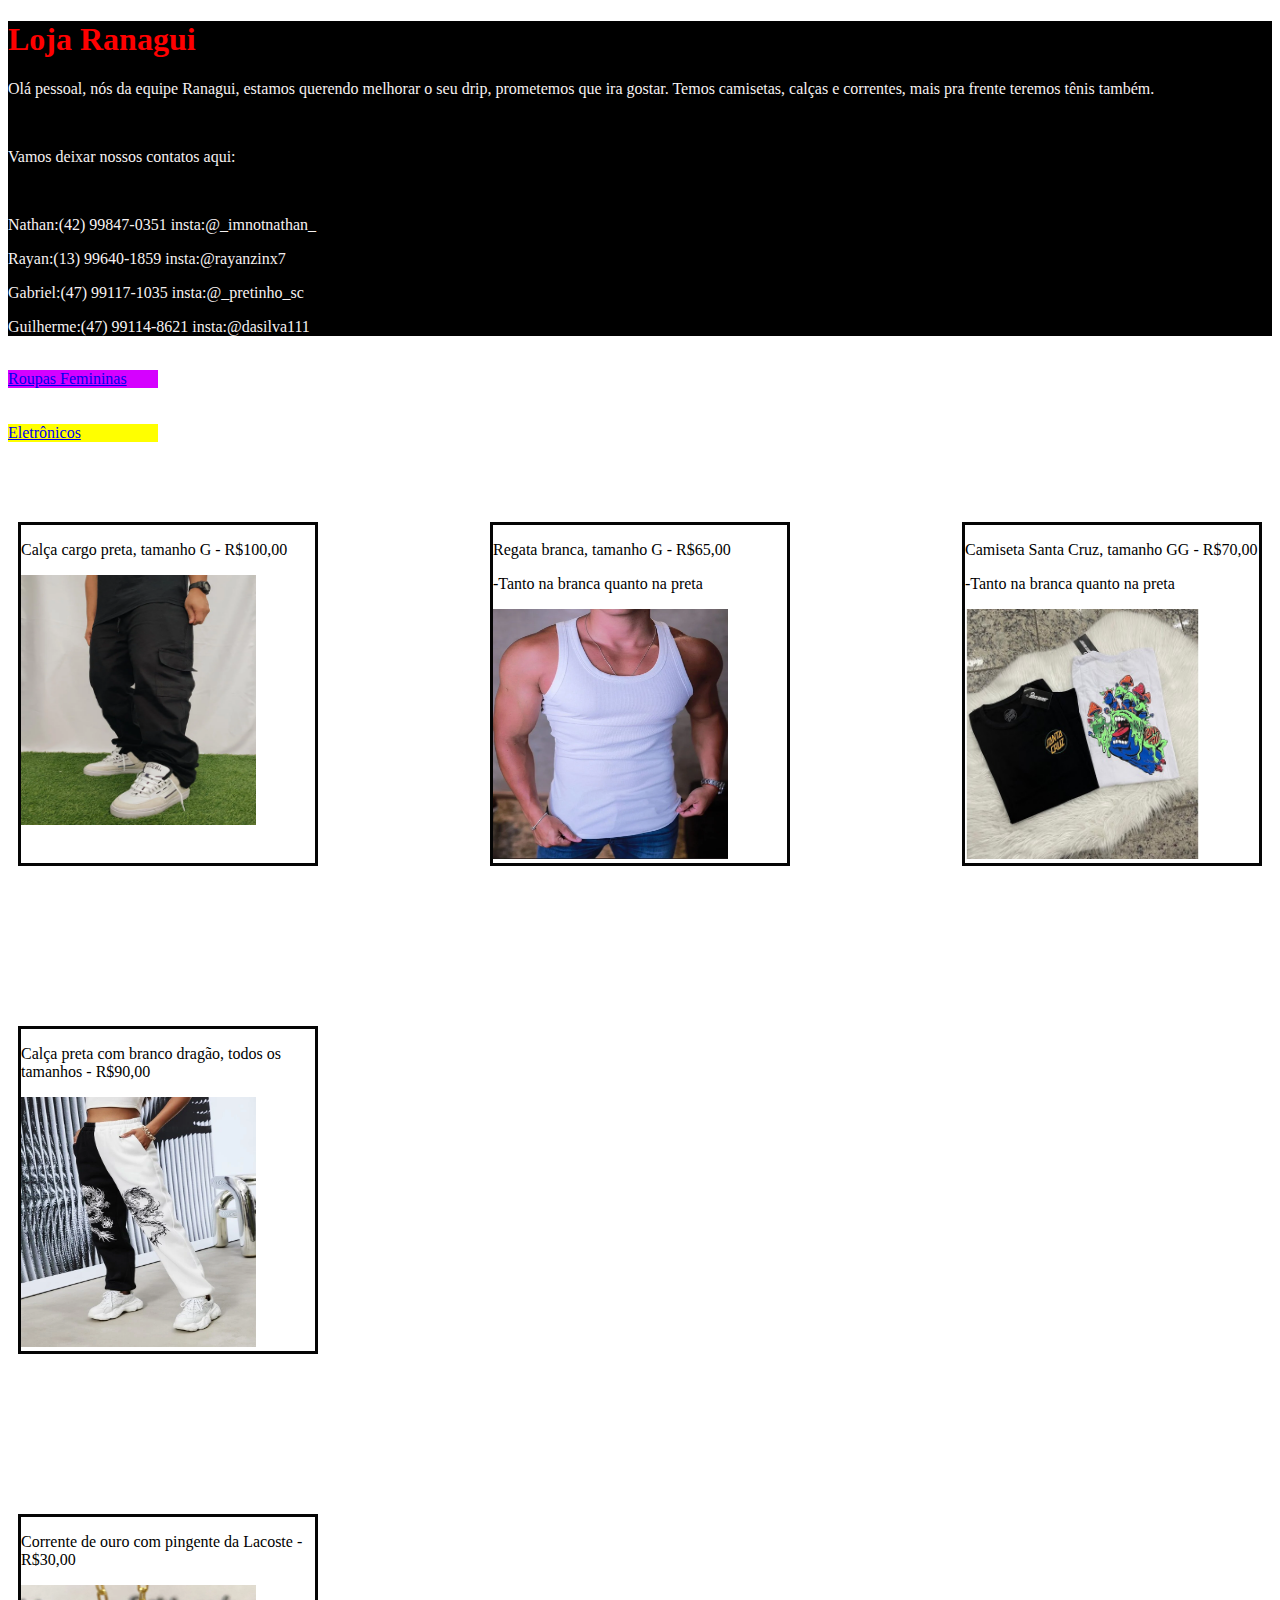
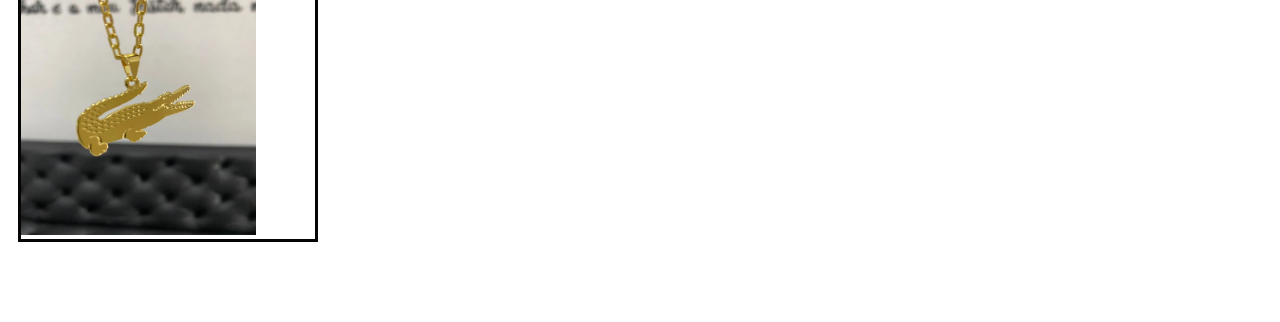
<file: index.html>
<!DOCTYPE html>
<html lang="en">

<head>
    <meta charset="UTF-8">
    <meta http-equiv="X-UA-Compatible" content="IE=edge">
    <meta name="viewport" content="width=device-width, initial-scale=1.0">
    <title>Document</title>
    <link rel="stylesheet" href="estilo.css">
</head>

<body>


    <div class="descricao">
        <h1 class="titulo">Loja Ranagui</h1>

        <p>Olá pessoal, nós da equipe Ranagui, estamos querendo melhorar o seu drip, prometemos que ira gostar. Temos camisetas, calças e
            correntes, mais pra frente teremos tênis também.</p>
        <br>
        <p>Vamos deixar nossos contatos aqui:</p>
        <br>
        <p>Nathan:(42) 99847-0351 insta:@_imnotnathan_</p>
        <p>Rayan:(13) 99640-1859 insta:@rayanzinx7</p>
        <p>Gabriel:(47) 99117-1035 insta:@_pretinho_sc</p>
        <p>Guilherme:(47) 99114-8621 insta:@dasilva111 </p>

    </div>
    <br>
    <div class="feminina">

        <a href="roupaF.html">Roupas Femininas</a>
    </div>
    <br>
    <br>
    <div class="eletroprod">
        
        <a href="eletronicos.html">Eletrônicos</a>
    </div>
    <div class="produtos">

        <div class="card">
            <p class="corroupa">Calça cargo preta, tamanho G - R$100,00</p>
            <img src="calca_cargo_basic_sarja_preta_3310_1_e8e43aa38f6555c87aeb967bd2f59c85.webp"
                alt="Texto alternativo" title="Calça Cargo Preta" />
        </div>
        <div class="card">
            <p class="corroupa">Regata branca, tamanho G - R$65,00</p>
            <p>-Tanto na branca quanto na preta</p>
            <img src="37badce000.webp" alt="Texto alternativo" title="Regata Branca" />
        </div>
        <div class="card">
            <p class="corroupa">Camiseta Santa Cruz, tamanho GG - R$70,00</p>
            <p>-Tanto na branca quanto na preta</p>
            <img src="ed56ba67185a4727eb01dd787676c2b8.jfif" alt="Texto alternativo" title="Camiseta Santa Cruz" />
        </div>

        <div class="card">
            <p class="corroupa">Calça preta com branco dragão, todos os tamanhos - R$90,00</p>
            <img src="16255506881bac53b0671fb818b4b05a62406fd718_thumbnail_600x.webp" alt="Texto alternativo" title="Calça preto e branco dragão" />
        </div>
        
        </div>
        <div class="card">
            <p class="corroupa">Corrente de ouro com pingente da Lacoste - R$30,00</p>
            <img src="pingente_lacoste_banhado_a_ouro_18k_177_1_768b77cd80c1edd0e19a74324370a7b8.webp"
                alt="Texto alternativo" title="Corrente ouro Lacoste" />
                
        </div>

    </div>

</body>

</html>
</file>
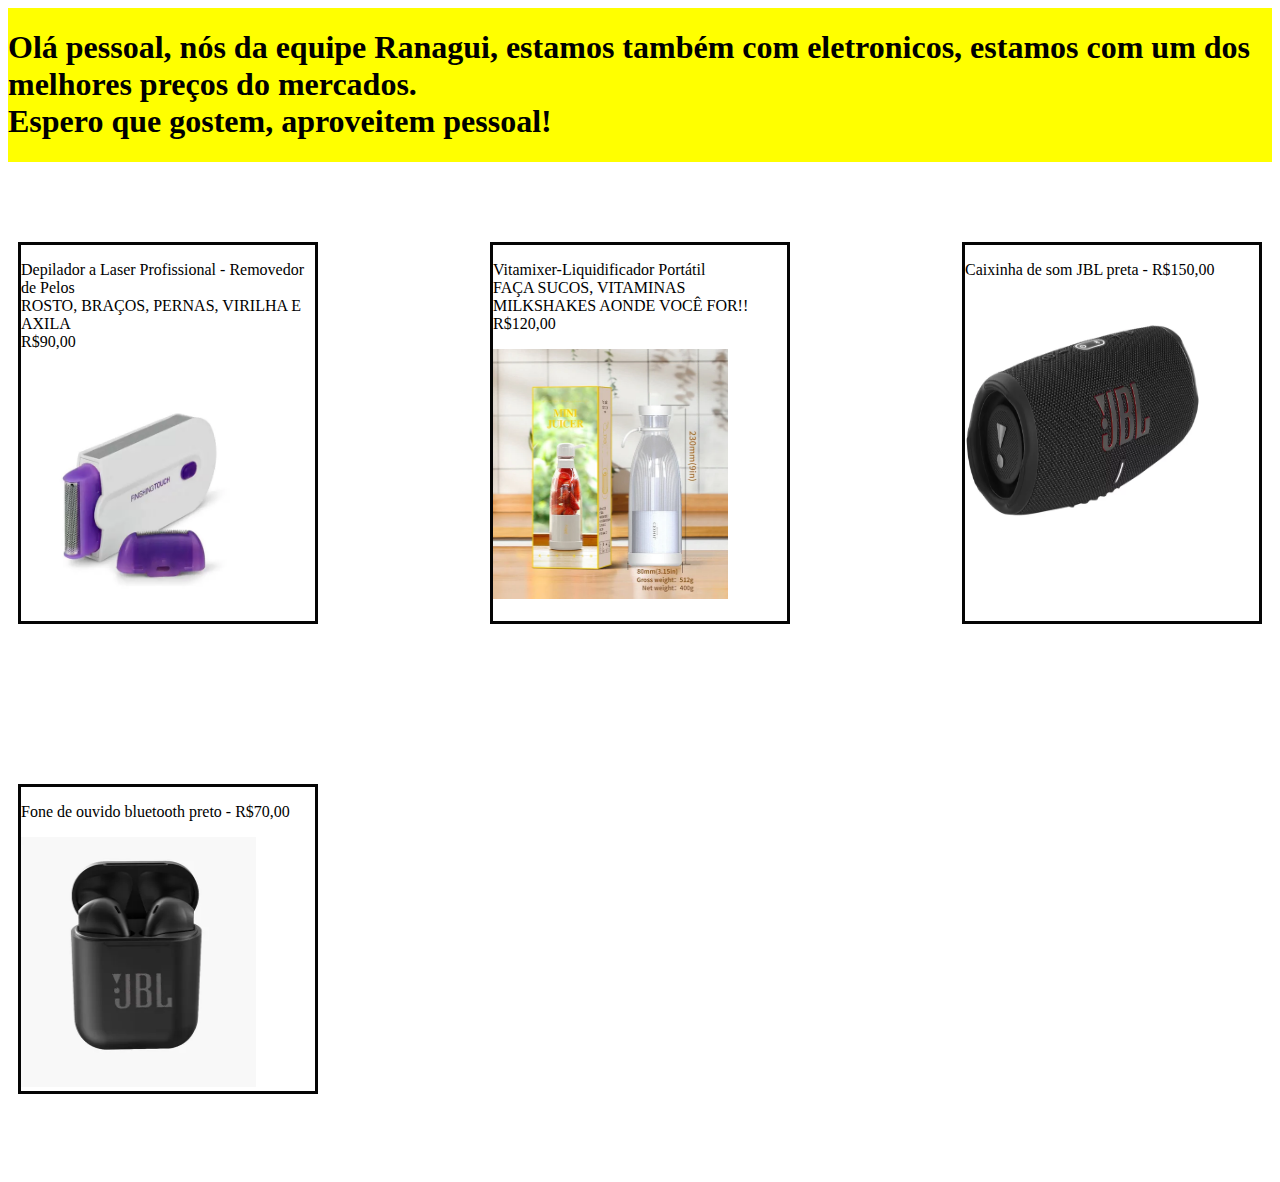
<file: eletronicos.html>
<!DOCTYPE html>
<html lang="en">
<head>
    <meta charset="UTF-8">
    <meta http-equiv="X-UA-Compatible" content="IE=edge">
    <meta name="viewport" content="width=device-width, initial-scale=1.0">
    <title>Document</title>
    <link rel="stylesheet" href="estilo.css">
</head>
<body>
    <div class="produtos">

        <div class="eletronicos">
            <h1>Olá pessoal, nós da equipe Ranagui, estamos também com eletronicos, estamos com um dos melhores preços do mercados. <br>Espero que gostem, aproveitem pessoal!</h1>
            
        </div>
        <div class="card">
            <p class="corroupa">Depilador a Laser Profissional - Removedor de Pelos <br> ROSTO, BRAÇOS, PERNAS, VIRILHA E AXILA <br> R$90,00</p>
            
            <div>
                <img src="3df1f52163963b76851fdd7d90287bf2.webp"
                alt="Texto alternativo" title="Depilador Elétrico" />
            </div>
            
        </div>
        <div class="card">
            <p class="corroupa">Vitamixer-Liquidificador Portátil<br> FAÇA SUCOS, VITAMINAS MILKSHAKES AONDE VOCÊ FOR!! <br> R$120,00</p>
            <img src="S20543eefe6c147ae91efda995b148189p_500x.webp"
            alt="Texto alternativo" title="Vitamixer" />
        </div>

        <div class="card">
            <p class="corroupa">Caixinha de som JBL preta - R$150,00</p>
            <img src="caixinha de som jbl.webp"
            alt="Texto alternativo" title="Caixinha de som JBL" />
        </div>

        <div class="card">
            <p class="corroupa">Fone de ouvido bluetooth preto - R$70,00</p>
            <img src="fone de ouvido bluethoth.webp"
            alt="Texto alternativo" title="fone de ouvido bluethoth preto" />
        </div>
    </div>
</body>
</html>
</file>
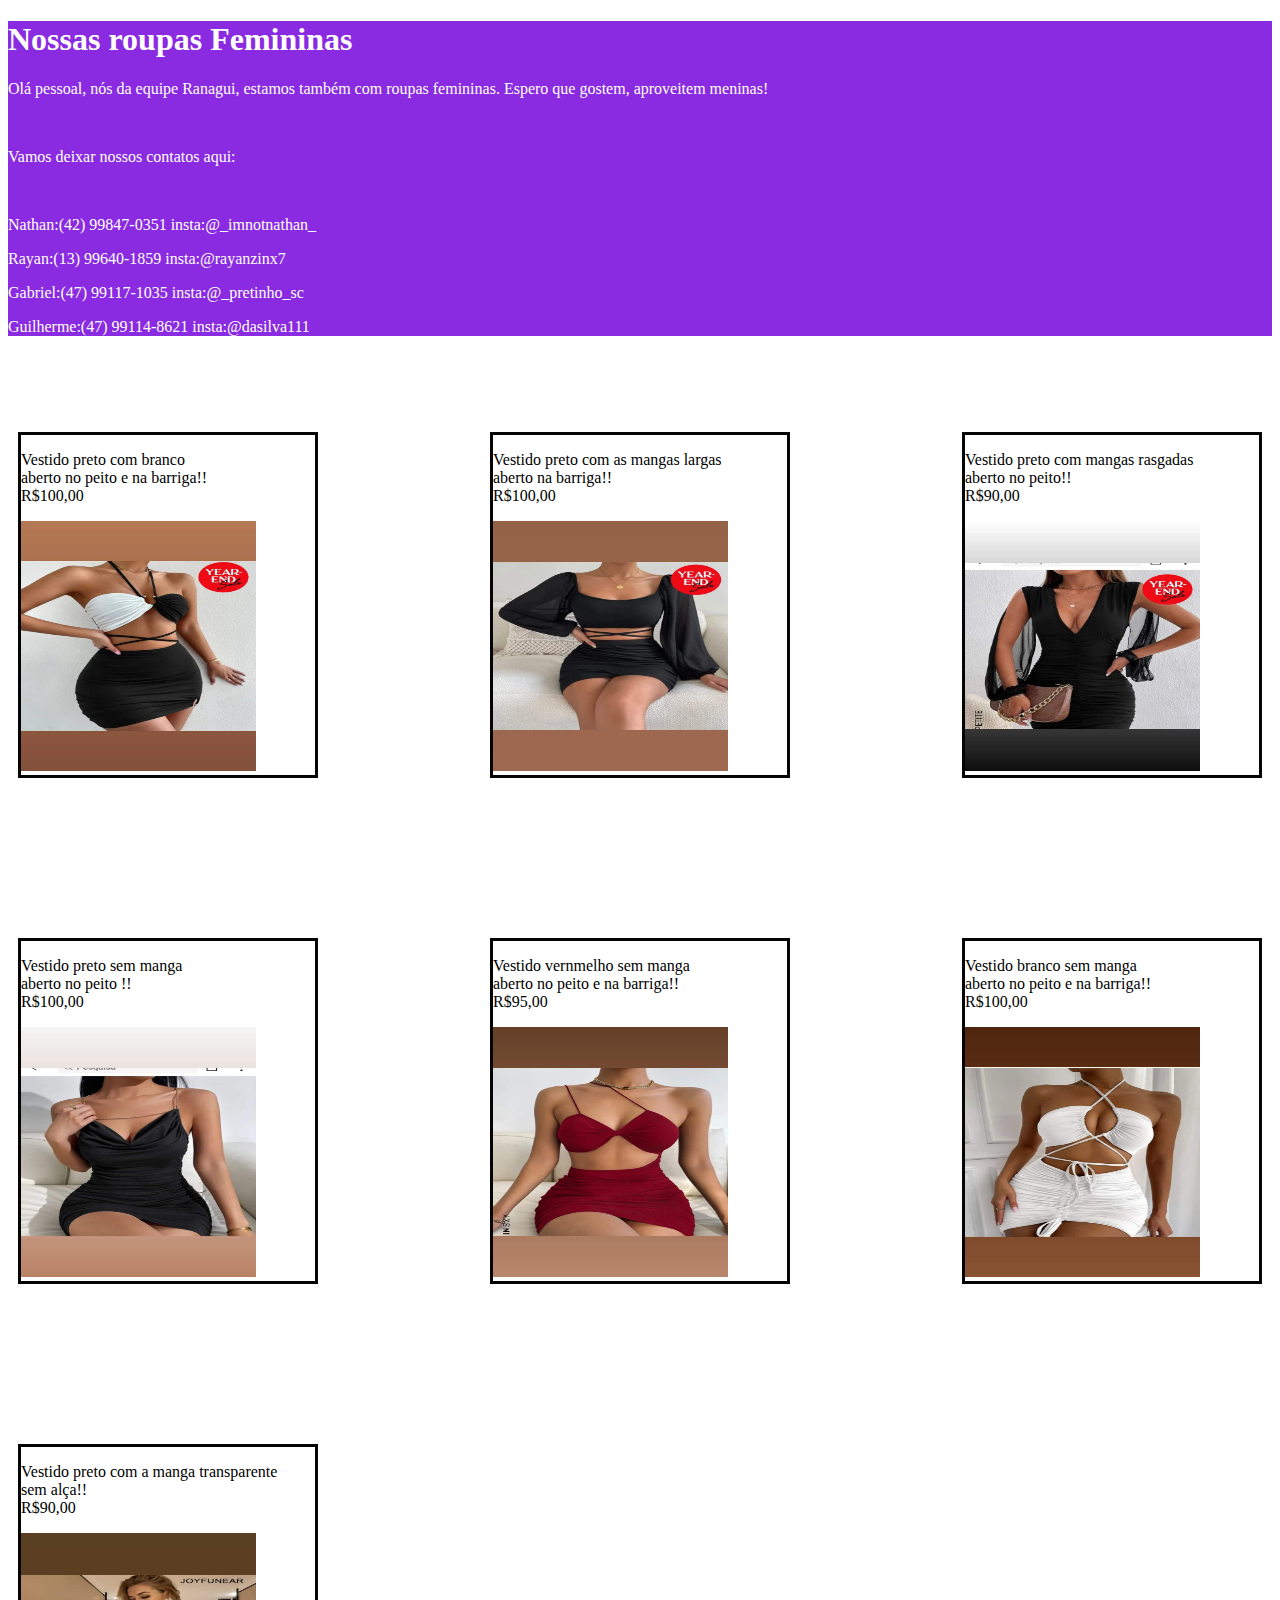
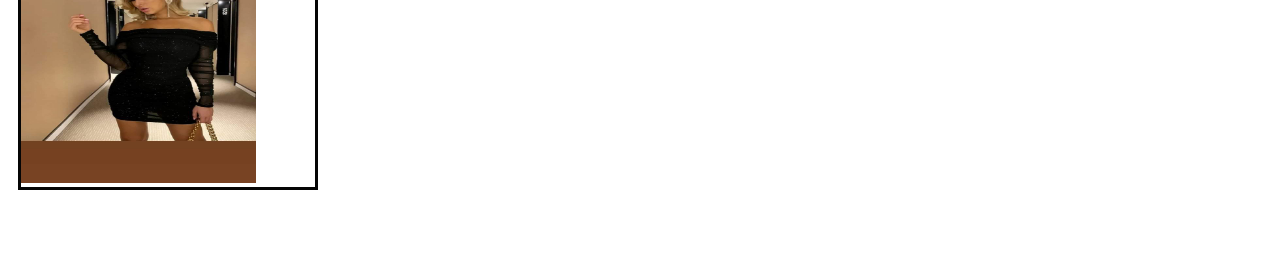
<file: roupaF.html>
<!DOCTYPE html>
<html lang="en">
<head>
    <meta charset="UTF-8">
    <meta http-equiv="X-UA-Compatible" content="IE=edge">
    <meta name="viewport" content="width=device-width, initial-scale=1.0">
    <title>Document</title>
    <link rel="stylesheet" href="estilo.css">
</head>
<body>
    <div class="roupasF">

        <h1>Nossas roupas Femininas</h1>
        
        <p>Olá pessoal, nós da equipe Ranagui, estamos também com roupas femininas. Espero que gostem, aproveitem meninas!</p>
        <br>
        <p>Vamos deixar nossos contatos aqui:</p>
        <br>
        <p>Nathan:(42) 99847-0351 insta:@_imnotnathan_</p>
        <p>Rayan:(13) 99640-1859 insta:@rayanzinx7</p>
        <p>Gabriel:(47) 99117-1035 insta:@_pretinho_sc</p>
        <p>Guilherme:(47) 99114-8621 insta:@dasilva111 </p>
        
    </div>

    <div class="produtos">

        <div class="card">
            <p class="corroupa">Vestido preto com branco <br> aberto no peito e na barriga!! <br> R$100,00</p>
            <img src="vestido1.jfif"
            alt="Texto alternativo" title="Vestido preto com branco" />
            
        </div>
        <div class="card">
            <p class="corroupa">Vestido preto com as mangas largas <br> aberto na barriga!! <br> R$100,00</p>
            <img src="vestido2.jfif"
            alt="Texto alternativo" title="Vestido preto aberto" />
            
        </div>
        <div class="card">
            <p class="corroupa">Vestido preto com mangas rasgadas <br> aberto no peito!! <br> R$90,00</p>
            <img src="vestido3.jfif"
            alt="Texto alternativo" title="Vestido preto aberto no peito" />
            
        </div>
        <div class="card">
            <p class="corroupa">Vestido preto sem manga <br> aberto no peito !! <br> R$100,00</p>
            <img src="vestido4.jfif"
            alt="Texto alternativo" title="Vestido preto sem manga" />
            
        </div>
        <div class="card">
            <p class="corroupa">Vestido vernmelho sem manga <br> aberto no peito e na barriga!! <br> R$95,00</p>
            <img src="vestido5.jfif"
            alt="Texto alternativo" title="Vestido vermelho" />
            
        </div>
        <div class="card">
            <p class="corroupa">Vestido branco sem manga <br> aberto no peito e na barriga!! <br> R$100,00</p>
            <img src="vestido6.jfif"
            alt="Texto alternativo" title="Vestido branco aberto" />
            
        </div>
        <div class="card">
            <p class="corroupa">Vestido preto com a manga transparente <br> sem alça!! <br> R$90,00</p>
            <img src="vestido7.jfif"
            alt="Texto alternativo" title="Vestido preto sem manga" />
            
        </div>
    </div>
    
    </body>
    </html>
</file>
<file: estilo.css>
*{
    box-sizing: border-box;
}
.titulo{
    color:rgb(255, 0, 0);
    background-color: rgb(0, 0, 0);
}
.corroupa{
    color:rgb(0, 0, 0);
}

.card{
    border: solid rgb(5, 5, 5);
    margin: 80px 10px;
    width: 300px;
    

}
.card img{
    height:250px;
    width: 80%;
}
.produtos{
    display: flex;
    justify-content: space-between;
    flex-wrap: wrap;
}
.descricao{
    color:rgb(247, 242, 242);
    background-color: rgb(0, 0, 0);
}
.feminina{
    color:rgb(0, 0, 0);
    background-color: rgb(213, 1, 255);
    width: 150px;
}
.roupasF{
    color: rgb(255, 255, 255);
    background-color: blueviolet;
}
.eletronicos{
    color: black;
    background-color: yellow;
}
.eletroprod{
    color: black;
    background-color: yellow;
    width: 150px;
}
</file>
